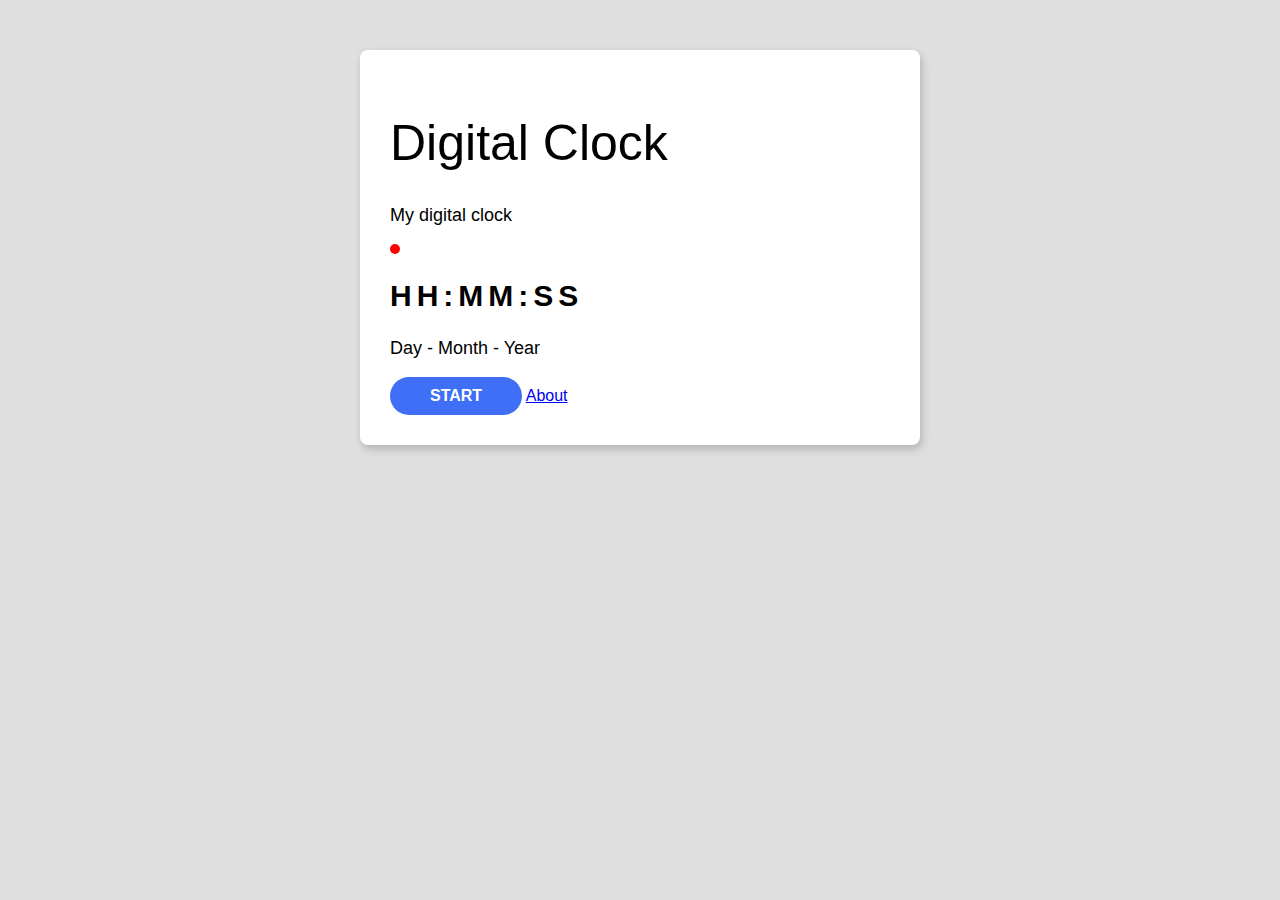
<file: index.html>
<!DOCTYPE html>
<html lang="en">
<head>
    <meta charset="UTF-8">
    <meta http-equiv="X-UA-Compatible" content="IE=edge">
    <meta name="viewport" content="width=device-width, initial-scale=1.0">
    <title>Our First Coding Project</title>
    <link href="./style.css" rel="stylesheet">
</head>
<body>
    <div class="container">
        <h1>Digital Clock</h1>
        <p>My digital clock</p>

        <span class="indicator"></span>
    
        <h2 id="time-value">HH:MM:SS</h2>

        <p id="date-value">Day - Month - Year</p>


        <button id="start" class="start-btn">start</button>

        <a href="./about.html">About</a>
        
    </div>

    <script src="./app.js"></script>

</body>
</html>
</file>
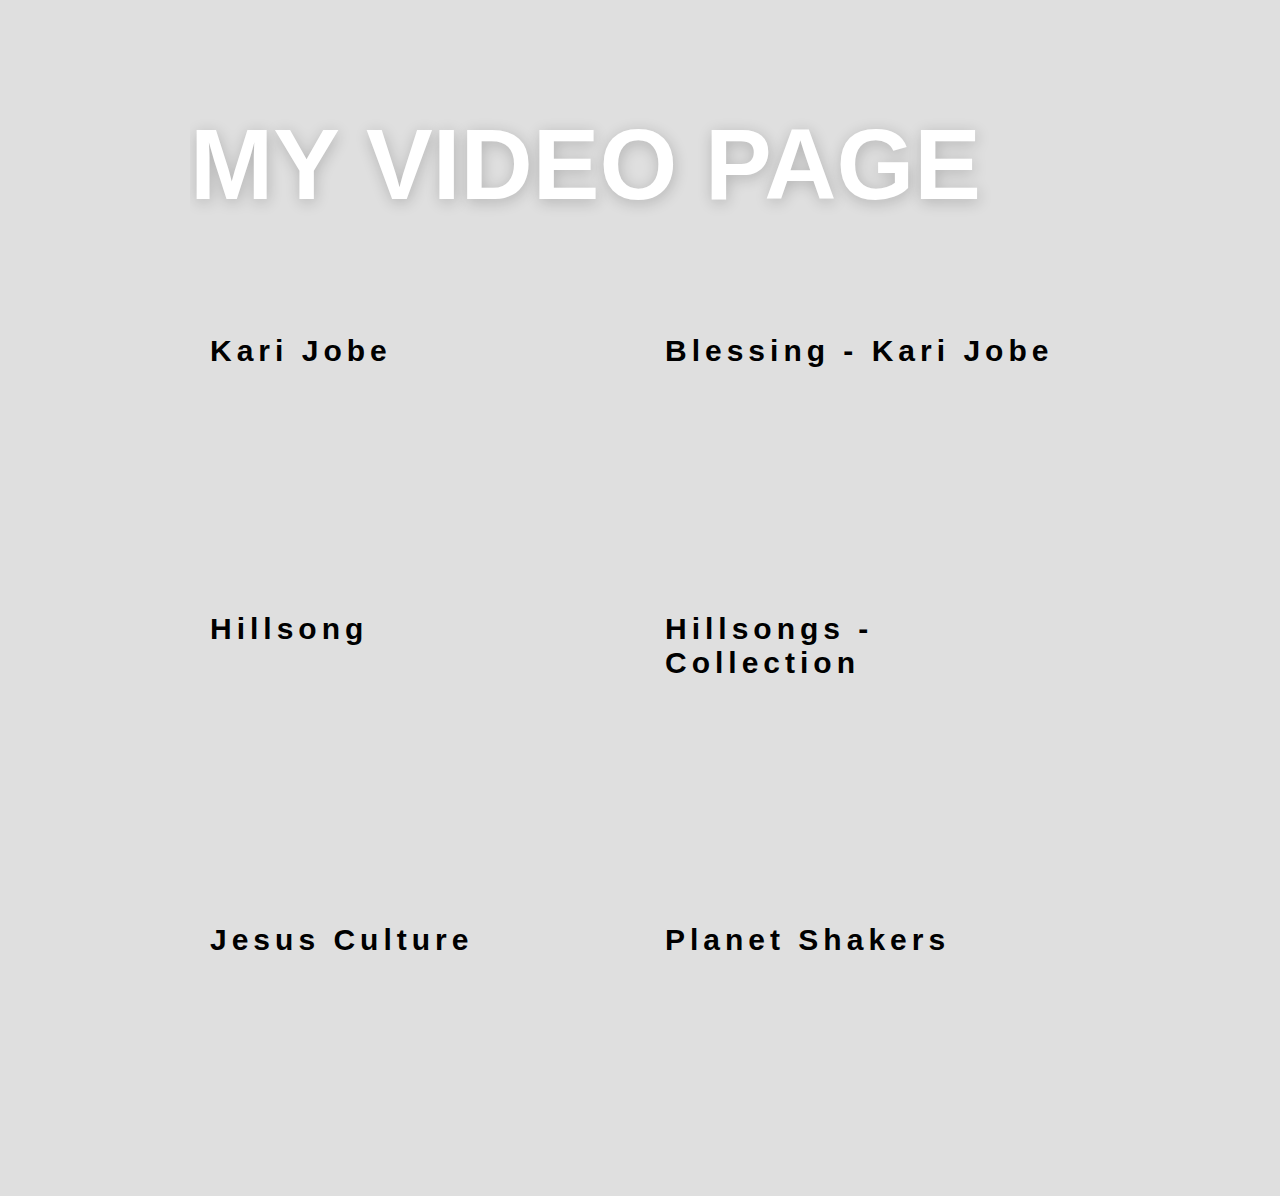
<file: myvids.html>
<!DOCTYPE html>
<html lang="en">
<head>
    <meta charset="UTF-8">
    <meta http-equiv="X-UA-Compatible" content="IE=edge">
    <meta name="viewport" content="width=device-width, initial-scale=1.0">
    <link href="./style.css" rel="stylesheet">
    <title>My Videos</title>
</head>
<body>
    <div class="video-container">

        <h1>My Video Page</h1>

        <div class="videos">

     
        <div class="video">
            <h2>Kari Jobe</h2>
            <iframe width="853" height="480" src="https://www.youtube.com/embed/e5kUzJXlGEQ" title="YouTube video player" frameborder="0" allow="accelerometer; autoplay; clipboard-write; encrypted-media; gyroscope; picture-in-picture" allowfullscreen></iframe>
        </div>

        <div class="video">
            <h2>Blessing - Kari Jobe</h2>
            <iframe width="853" height="480" src="https://www.youtube.com/embed/Zp6aygmvzM4" title="YouTube video player" frameborder="0" allow="accelerometer; autoplay; clipboard-write; encrypted-media; gyroscope; picture-in-picture" allowfullscreen></iframe>
        </div>

        <div class="video">
            <h2>Hillsong</h2>
            <iframe width="853" height="480" src="https://www.youtube.com/embed/ibVDol1CPxM" title="YouTube video player" frameborder="0" allow="accelerometer; autoplay; clipboard-write; encrypted-media; gyroscope; picture-in-picture" allowfullscreen></iframe>
        </div>

        <div class="video">
            <h2>Hillsongs - Collection</h2>
            <iframe width="853" height="480" src="https://www.youtube.com/embed/MK2EKJASYY0" title="YouTube video player" frameborder="0" allow="accelerometer; autoplay; clipboard-write; encrypted-media; gyroscope; picture-in-picture" allowfullscreen></iframe>
        </div>

        <div class="video">
            <h2>Jesus Culture</h2>
            <iframe width="853" height="480" src="https://www.youtube.com/embed/HT6so1XORiY" title="YouTube video player" frameborder="0" allow="accelerometer; autoplay; clipboard-write; encrypted-media; gyroscope; picture-in-picture" allowfullscreen></iframe>
        </div>

        <div class="video">
            <h2>Planet Shakers</h2>
            <iframe width="853" height="480" src="https://www.youtube.com/embed/2qm_eh-rV8g" title="YouTube video player" frameborder="0" allow="accelerometer; autoplay; clipboard-write; encrypted-media; gyroscope; picture-in-picture" allowfullscreen></iframe>
        </div>

    </div>


    </div>
</body>
</html>
</file>
<file: style.css>
body {
    background-color: rgb(223, 223, 223);
    font-family: 'Gill Sans', 'Gill Sans MT', Calibri, 'Trebuchet MS', sans-serif;
}

.about_body {
    padding: 60px;
    background-color: blue;
    color: white;
}

.programing-languages {
    border-radius: 20px;
    border: 4px solid orange;
}

.project-link {
    color: white;
}

img {
    width: 400px;
}

.students {
    border-radius: 20px;
    border: 4px solid #ffffff;
}

.container {
    background-color: #ffffff;
    width: 500px;
    padding: 30px;
    margin: 50px auto;
    border-radius: 8px;
    box-shadow: 2px 4px 8px rgba(0,0,0,0.2);
}

h1 {
    font-size: 50px;
    font-weight: 100;
}

p {
    font-size: 18px; 
    font-weight: 300;
}

h2 {
    font-size: 30px;
    letter-spacing: 5px;
}

.start-btn {
    background-color: #3e6ff6;
    color: #ffffff;
    border: none;
    padding: 10px 40px;
    font-weight: 600;
    font-size: 16px;
    border-radius: 50px;
    text-transform: uppercase;
    transition: .5s all ease;
}


/* STYLING FOR OUR VIDEO PAGE STARTS HERE */
.video-container {
    width: 900px;
    margin: 40px auto;
    overflow: hidden;
}

.video-container h1 {
    font-size: 100px;
    font-weight: 900;
    text-transform: uppercase;
    color: #ffffff;
    text-shadow: 1px 3px 15px rgba(0,0,0,0.2);
}

iframe {
    width: 100%;
    height: auto;
}

.videos {
   display: flex;
   flex-direction: row;
   justify-content: space-between;
   flex-wrap: wrap;
}

.video {
    width: 45%;
    margin: 20px;
}


/* Application State Indicator */

.indicator {
    display: block;
    width: 10px;
    height: 10px;
    border-radius: 50px;
    background-color: red;
    transition: .7s all ease-in;
}
</file>
